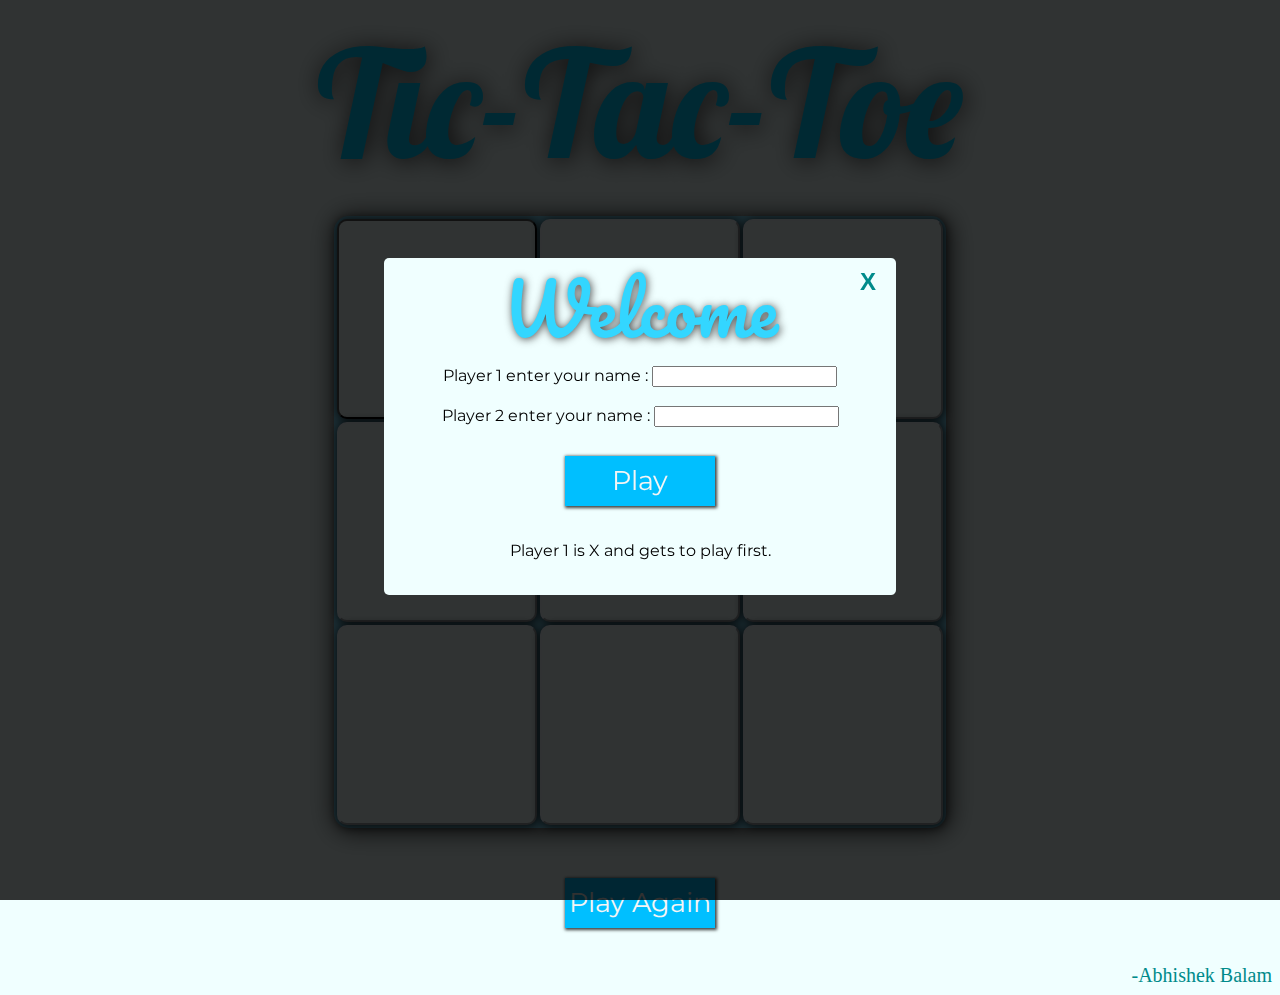
<file: index.html>
<!DOCTYPE html>
<html >
<head>
    <meta charset="utf-8">
    <meta name ="viewport" content='width=device-width,height=device-height,initial scale=1'>
    <script src='script/main.js'></script>
    <link rel="stylesheet" type="text/css" href="http://yui.yahooapis.com/3.18.1/build/cssreset/cssreset-min.css">
    <link  rel="stylesheet" type="text/css" href="css/main.css">
    <link href='https://fonts.googleapis.com/css?family=Lobster' rel='stylesheet' type='text/css'>
    <link href='https://fonts.googleapis.com/css?family=Montserrat' rel='stylesheet' type='text/css'>
    <link href='https://fonts.googleapis.com/css?family=Bree+Serif' rel='stylesheet' type='text/css'>
    <link rel="shortcut icon" href="images/TicTactoe.ico">
    <link href='https://fonts.googleapis.com/css?family=Pacifico' rel='stylesheet' type='text/css'>
    
    
    <!--[if IE]><link rel="shortcut icon" href="http://cdnicons.toucharcade.com/icons/672/538299_larger.png"><![endif]-->
    <link rel="icon" href="http://cdnicons.toucharcade.com/icons/672/538299_larger.png">
    
    
    <title>TicTacToe</title>
</head>
<body onload="popup()">
    <div id="fb-root"></div>
<script>(function(d, s, id) {
  var js, fjs = d.getElementsByTagName(s)[0];
  if (d.getElementById(id)) return;
  js = d.createElement(s); js.id = id;
  js.src = "//connect.facebook.net/en_US/sdk.js#xfbml=1&version=v2.5&appId=1668783343402463";
  fjs.parentNode.insertBefore(js, fjs);
}(document, 'script', 'facebook-jssdk'));</script>
    <div class="lightbox" id="popup">
            <div id="form">
                <div class="close" onclick= "Close()">X</div>
            <center><div id="wel">Welcome</div></center>
                
            <form>
                <center class="asa">Player 1 enter your name :
                <input type="text" id="player1"></center>
                <br>
                <center >
                Player 2 enter your name :
                <input type="text" id="player2"></center>
                <br>
		
                <div id="submit" onclick="Submit()"> Play</div>
                <center><p><center><br>Player 1 is X and gets to play first.<br></p></center><br>
            </form>
            </div>
    </div>
    <header draggable="true">Tic-Tac-Toe</header>
    <div id = "board">
        <div id = "base">
        <button id= "a1" onclick="clicked(this)"></button>
        <button id= "a2" onclick="clicked(this)"></button> 
        <button id= "a3" onclick="clicked(this)"></button> 
        <button id= "a4" onclick="clicked(this)"></button> 
        <button id= "a5" onclick="clicked(this)"></button> 
        <button id= "a6" onclick="clicked(this)"></button> 
        <button id= "a7" onclick="clicked(this)"></button> 
        <button id= "a8" onclick="clicked(this)"></button> 
        <button id= "a9" onclick="clicked(this)"></button>
            </div>
    </div>
    <div id="clear" onclick="again()">Play Again</div>
    <br><center><div class="fb-share-button" data-href="https://abhishekbalam.github.io/Tic-Tac-Toe-Website" data-layout="button"></div></center><br>
    <footer>-Abhishek Balam</footer>
    <div class="lightbox" id="win" onclick="Close()">
        <div class="close" id="close2" onclick="Close()">X</div>
            <div id="winner"></div>
        
    </div>
</body>
</html>
</file>
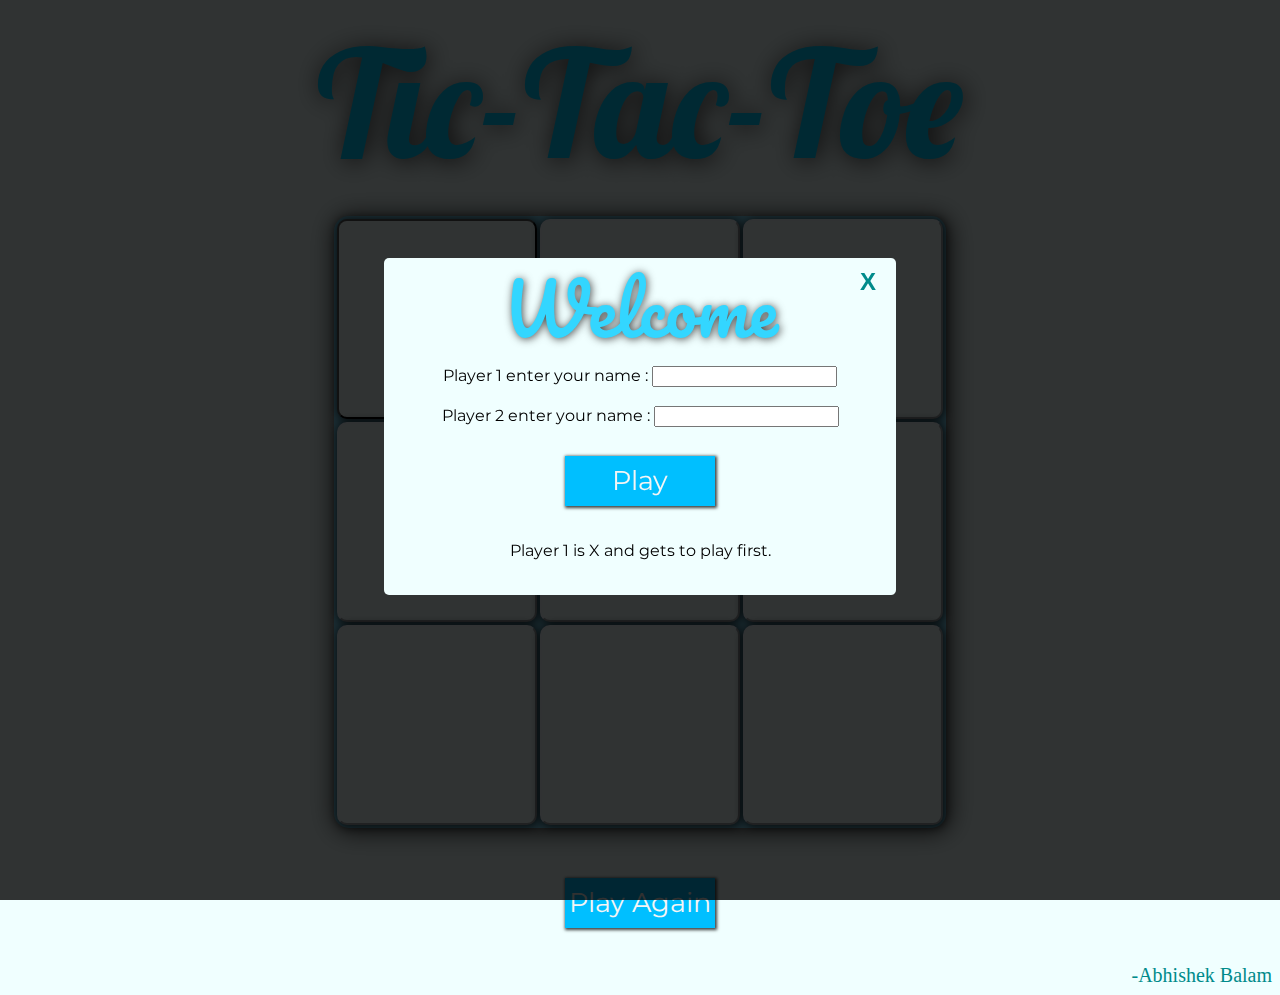
<file: html/index.html>
<!DOCTYPE html>
<html >
<head>
    <meta charset="utf-8">
    <meta name ="viewport" content='width=device-width,height=device-height,initial scale=1'>
    <script src='../script/main.js'></script>
    <link rel="stylesheet" type="text/css" href="http://yui.yahooapis.com/3.18.1/build/cssreset/cssreset-min.css">
    <link  rel="stylesheet" type="text/css" href="../css/main.css">
    <link href='https://fonts.googleapis.com/css?family=Lobster' rel='stylesheet' type='text/css'>
    <link href='https://fonts.googleapis.com/css?family=Montserrat' rel='stylesheet' type='text/css'>
    <link href='https://fonts.googleapis.com/css?family=Bree+Serif' rel='stylesheet' type='text/css'>
    <link rel="shortcut icon" href="../images/TicTactoe.ico">
    <link href='https://fonts.googleapis.com/css?family=Pacifico' rel='stylesheet' type='text/css'>
    
    
    <!--[if IE]><link rel="shortcut icon" href="http://cdnicons.toucharcade.com/icons/672/538299_larger.png"><![endif]-->
    <link rel="icon" href="http://cdnicons.toucharcade.com/icons/672/538299_larger.png">
    
    
    <title>TicTacToe</title>
</head>
<body onload="popup()">
    <div id="fb-root"></div>
<script>(function(d, s, id) {
  var js, fjs = d.getElementsByTagName(s)[0];
  if (d.getElementById(id)) return;
  js = d.createElement(s); js.id = id;
  js.src = "//connect.facebook.net/en_US/sdk.js#xfbml=1&version=v2.5&appId=1668783343402463";
  fjs.parentNode.insertBefore(js, fjs);
}(document, 'script', 'facebook-jssdk'));</script>
    <div class="lightbox" id="popup">
            <div id="form">
                <div class="close" onclick= "Close()">X</div>
            <center><div id="wel">Welcome</div></center>
                
            <form>
                <center class="asa">Player 1 enter your name :
                <input type="text" id="player1"></center>
                <br>
                <center >
                Player 2 enter your name :
                <input type="text" id="player2"></center>
                <br>
		
                <div id="submit" onclick="Submit()"> Play</div>
                <center><p><center><br>Player 1 is X and gets to play first.<br></p></center><br>
            </form>
            </div>
    </div>
    <header draggable="true">Tic-Tac-Toe</header>
    <div id = "board">
        <div id = "base">
        <button id= "a1" onclick="clicked(this)"></button>
        <button id= "a2" onclick="clicked(this)"></button> 
        <button id= "a3" onclick="clicked(this)"></button> 
        <button id= "a4" onclick="clicked(this)"></button> 
        <button id= "a5" onclick="clicked(this)"></button> 
        <button id= "a6" onclick="clicked(this)"></button> 
        <button id= "a7" onclick="clicked(this)"></button> 
        <button id= "a8" onclick="clicked(this)"></button> 
        <button id= "a9" onclick="clicked(this)"></button>
            </div>
    </div>
    <div id="clear" onclick="again()">Play Again</div>
    <br><center><div class="fb-share-button" data-href="https://tictactoe.website.tk" data-layout="button"></div></center><br>
    <footer>-Abhishek Balam</footer>
    <div class="lightbox" id="win" onclick="Close()">
        <div class="close" id="close2" onclick="Close()">X</div>
            <div id="winner"></div>
        
    </div>
</body>
</html>
</file>
<file: css/main.css>
body{
    background-color: azure;
}
header{
    font-family: lobster;
    font-size: 150px;
    color: #00CCFF ;
    text-align: center;
    text-shadow: 2px 2px 25px #474747;
}
header:hover{
    margin-top:0px;
    color: #5CD6FF;
}
footer{
    text-align: right;
    color: darkcyan;
    font-family: Bree+Serif;
    font-size: 20px;
}
#board{
    position:relative;
    top:50%;
    left:50%;
    margin-top: +20px;
    margin-left: -306px;
    width: 612px ;
    height: 612px;
    padding-left:auto ;
    padding-right: auto;
    
}
#base{
    width:100%;
    height:100%;
    background-color:  #85E0FF ;
    border-radius: 15px 15px 15px 15px;
    z-index: -1;
    box-shadow:2px 2px 25px 2px rgba(0,0,0,0.75);
    
}

#a1 {
    position:absolute;
    z-index: 0;
    top:3px;
    left:3px;
    width :200px;
    height: 200px;
    background-color: azure ;
    border-radius: 10px 10px 10px 10px;
    box-shadow: 1px 1px 10px 1px rgba(0,0,0,0.75);
    text-align: center;
    font-family: verdana,sans-serif;
    font-size: 150px;
    color: #00CCFF ;
    text-shadow: 2px 2px 10px 1px rgba(0,0,0,0.75);
    cursor: pointer;
}
#a2 {
    position:absolute;
    z-index: 0;
    top:3px;
    left:206px;
    width :200px;
    height: 200px;
    background-color: azure;
    border-color: aliceblue;
    box-shadow: 1px 1px 10px 1px rgba(0,0,0,0.75);
    border-radius: 10px 10px 10px 10px;
    text-align: center;
    font-family: verdana,sans-serif;
    font-size: 150px;
    color: #125dff;
    text-shadow: 2px 2px 10px 1px rgba(0,0,0,0.75);
    cursor: pointer;
}
#a3 {
    position:absolute;
    z-index: 0;
    top:3px;
    left:409px;
    width :200px;
    height: 200px;
    background-color: azure;
    border-radius: 10px 10px 10px 10px;
    border-color: aliceblue;
    box-shadow: 1px 1px 10px 1px rgba(0,0,0,0.75);
    text-align: center;
    font-family: verdana,sans-serif;
    font-size: 150px;
    color: #125dff;
    text-shadow: 2px 2px 10px 1px rgba(0,0,0,0.75);
    cursor: pointer;
}
#a4 {
    position:absolute;
    z-index: 0;
    top:206px;
    left:3px;
    width :200px;
    height: 200px;
    background-color: azure;
    border-radius: 10px 10px 10px 10px;
    border-color: aliceblue;
    box-shadow: 1px 1px 10px 1px rgba(0,0,0,0.75);
    text-align: center;
    font-family: verdana,sans-serif;
    font-size: 150px;
    color: #125dff;
    text-shadow: 2px 2px 10px 1px rgba(0,0,0,0.75);
    cursor: pointer;
}
#a5 {
    position:absolute;
    z-index: 0;
    top:206px;
    left:206px;
    width :200px;
    height: 200px;
    background-color: azure ;
    border-radius: 10px 10px 10px 10px;
    border-color: aliceblue;
    box-shadow: 1px 1px 10px 1px rgba(0,0,0,0.75);
    text-align: center;
    font-family: verdana,sans-serif;
    font-size: 150px;
    color: #125dff;
    text-shadow: 2px 2px 10px 1px rgba(0,0,0,0.75);
    cursor: pointer;
}
#a6 {
    position:absolute;
    z-index: 0;
    top:206px;
    left:409px;
    width :200px;
    height: 200px;
    background-color: azure ;
    border-color: aliceblue;
    border-radius: 10px 10px 10px 10px;
    box-shadow: 1px 1px 10px 1px rgba(0,0,0,0.75);
    text-align: center;
    font-family: verdana,sans-serif;
    font-size: 150px;
    color: #125dff;
    text-shadow: 2px 2px 10px 1px rgba(0,0,0,0.75);
    cursor: pointer;
}
#a7 {
    position:absolute;
    z-index: 0;
    top:409px;
    left:3px;
    width :200px;
    height: 200px;
    background-color: azure ;
    border-color: aliceblue;
    border-radius: 10px 10px 10px 10px;
    box-shadow: 1px 1px 10px 1px rgba(0,0,0,0.75);
    text-align: center;
    font-family: verdana,sans-serif;
    font-size: 150px;
    color: #125dff;
    text-shadow: 2px 2px 10px 1px rgba(0,0,0,0.75);
    cursor: pointer;
}
#a8 {
    position:absolute;
    z-index: 0;
    top:409px;
    left:206px;
    width :200px;
    height: 200px;
    background-color: azure ;
    border-color: aliceblue;
    border-radius: 10px 10px 10px 10px;
    box-shadow: 1px 1px 10px 1px rgba(0,0,0,0.75);
    text-align: center;
    font-family: verdana,sans-serif;
    font-size: 150px;
    color: #125dff;
    text-shadow: 2px 2px 10px 1px rgba(0,0,0,0.75);
    cursor: pointer;
}


#a9 {
    position:absolute;
    z-index: 0;
    top:409px;
    left:409px;
    width :200px;
    height: 200px;
    background-color: azure ;
    border-color: aliceblue;
    border-radius: 10px 10px 10px 10px;
    box-shadow: 1px 1px 10px 1px rgba(0,0,0,0.75);
    text-align: center;
    font-family: verdana,sans-serif;
    font-size: 150px;
    color: #125dff;
    text-shadow: 2px 2px 10px 1px rgba(0,0,0,0.75);
    cursor: pointer;
}
#clear{
    position: relative;
    top: 50%;
    left: 50%;
    margin-top:+50px;
    margin-left: -75px;
    width: 150px;
    height: 50px;
    line-height: 50px;
    color: whitesmoke;
    background-color: #00BFFF ;
    text-align:center;
    font-size: 27px;
    font-family: Montserrat;
    box-shadow: 1px 1px 3px 1px rgba(0,0,0,0.75);
    text-shadow: inset 2px 2px 25px #47474;
    cursor: pointer;
}
#clear:hover{
    background-color: white;
    box-shadow: 5px 5px 20px 3px rgba(0,0,0,0.75);
    color:#00BFFF;
}
#a1:hover{
    z-index: 1;
    height:201px;
    width:201px;
}
#a2:hover{
    z-index: 1;
    height:201px;
    width:201px;
}
#a3:hover{
    z-index: 1;
    height:201px;
    width:201px;
}
#a4:hover{
    z-index: 1;
    height:201px;
    width:201px;
}
#a5:hover{
    z-index: 1;
    height:201px;
    width:201px;
}
#a6:hover{
    z-index: 1;
    height:201px;
    width:201px;
}
#a7:hover{
    z-index: 1;
    height:201px;
    width:201px;
}
#a8:hover{
    z-index: 1;
    height:201px;
    width:201px;
}
#a9:hover{
    z-index: 1;
    height:201px;
    width:201px;
}
.lightbox{
    display: none;
    position :fixed;
    top: 0;
    left: 0;
    z-index:999;
    width: 100%;
    height:100%;
    background: rgba(0,0,0,0.8);
}
#form{
    position: fixed;
    top: 50%;
    left: 50%;
    margin-top: -15%;;
    margin-left: -20%;
    background: azure;
    width: 40%;
    height: auto;
    border-radius: 5px 5px 5px 5px;
    font-family: Montserrat;
    
}

form{
    margin-top: -45px;
}

.asa{
    margin-top:-15px;
}

.close:hover{
    color:aqua;
    cursor: pointer;
}
.close{
    position: relative;
    z-index:1500;
    text-align:right;
    line-height: normal;
    text-decoration: none;
    font-weight: 800;
    color:darkcyan;
    font-family: sans-serif;
    font-size: 24px;
    margin-top:10px;
    margin-right:20px;
    line-height: inherit;
}
#submit{
    position: relative;
    top: 50%;
    left: 50%;
    border: none;
    margin-top:+10px;
    margin-left: -75px;
    width: 150px;
    height: 50px;
    line-height: 50px;
    color: whitesmoke;
    background-color: #00BFFF ;
    text-align:center;
    font-size: 27px;
    font-family: Montserrat;
    box-shadow: 1px 1px 3px 1px rgba(0,0,0,0.75);
    text-shadow: inset 2px 2px 25px #47474;
    cursor: pointer;
 
}
#submit:hover{
    background-color: white;
    box-shadow: 5px 5px 20px 3px rgba(0,0,0,0.75);
    color:#00BFFF;
}
#wel{
    line-height: 150%; 
    padding-top: auto;
    padding-left: 20px;
    padding-right: 20px;
    padding-bottom: 50px;
    font-size: 70px;
    margin-top: -40px;
    font-family: Pacifico;
    color: #33D6FF;
    text-shadow: 1px 1px 8px #474747;
    
}

#winner{
    position:relative;
    font-family: lobster;
    top:50%;
    margin-top:-25%;
    font-size: 200px;
    text-align: center;
    color:#33D6FF;
    text-shadow: 1px 1px 8px #474747;
}
#close2{
    position: relative;
    z-index:1500;
    position:static;
    font-size: 40px;
}
.footer{
    position: fixed;
    float:right;
}
</file>
